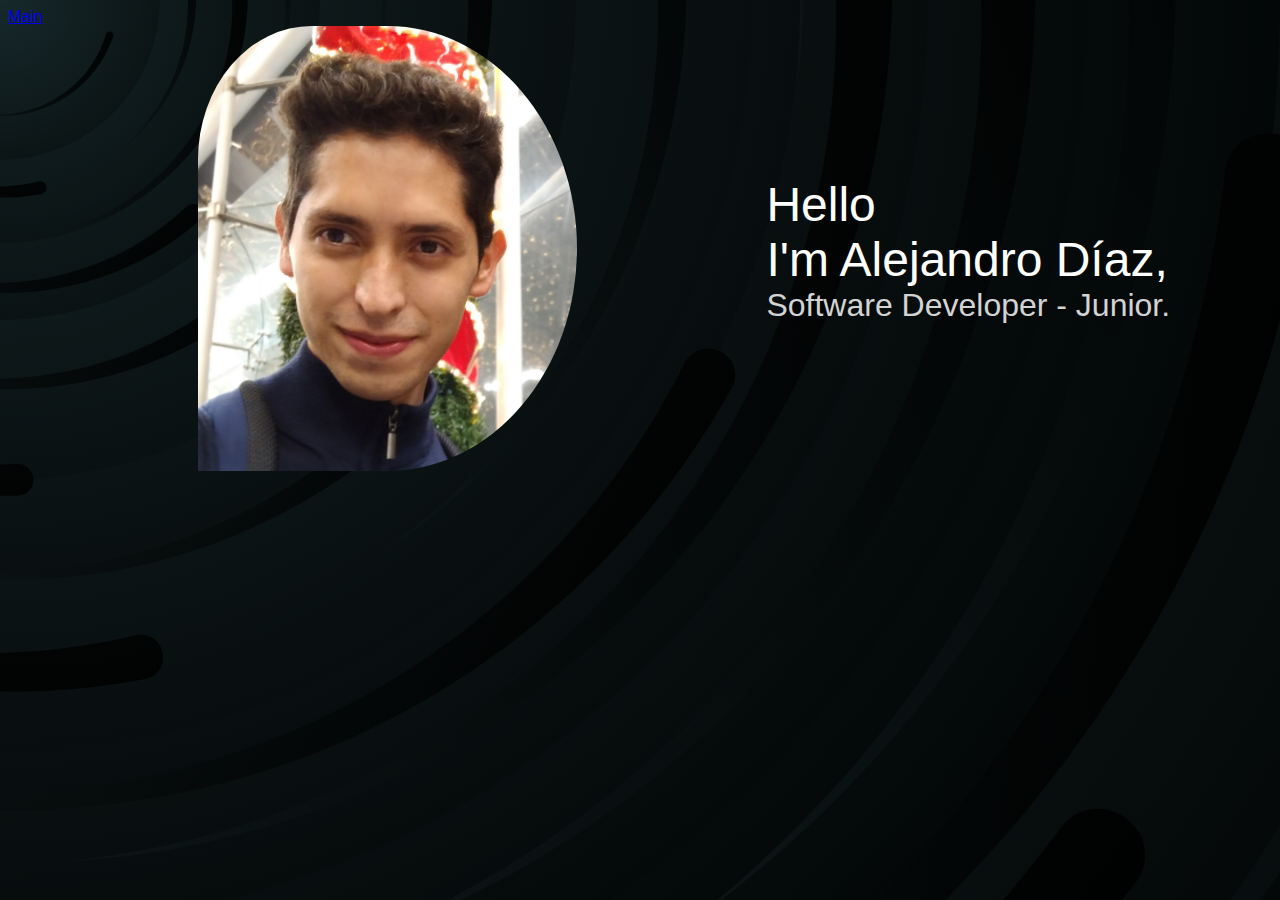
<file: index.html>
<!DOCTYPE html>
<html lang="en">
<head>
    <meta charset="UTF-8">
    <meta http-equiv="X-UA-Compatible" content="IE=edge">
    <meta name="viewport" content="width=device-width, initial-scale=1.0">
    <title>Portfolio - Alejandro Diaz</title>
    <link rel="stylesheet" href="style.css">
</head>
<body>
    <!-- Menu -->
    <div>
        <a href="#block-start">Main</a>
    </div>
    <!-- Start -->
    <div id="block-start">
        <div class="left">
            <img class="profile-photo" src="images/Photo.jpg" width="50%">
        </div>
        <div class="right">
            <div class="title">
                Hello<br>I'm Alejandro Díaz,<br>
            </div>
            <div class="sub-title">
                Software Developer - Junior.
            </div>
        </div>
    </div>
</body>
</html>
</file>
<file: style.css>
body
{
    font-family: sans-serif;

    background-image: url(images/background.svg);
    background-size: 100%;
}

#block-start
{
    display: inline-flex;
}
#block-start .left
{
    width: 60%;
    text-align: center;
}
#block-start .right
{
    width: 40%;
    display: flex;
    justify-content: center;
    align-content: center;
    flex-direction: column;
}



.profile-photo
{
    border-radius: 30% 50% 50% 0%;
}

.title
{
    display: flex;
    justify-content: center;
    align-content: center;
    flex-direction: column;

    font-size: 48px;
    color: white;
}

.sub-title
{
    font-size: 32px;
    color: lightgray;
}
</file>
